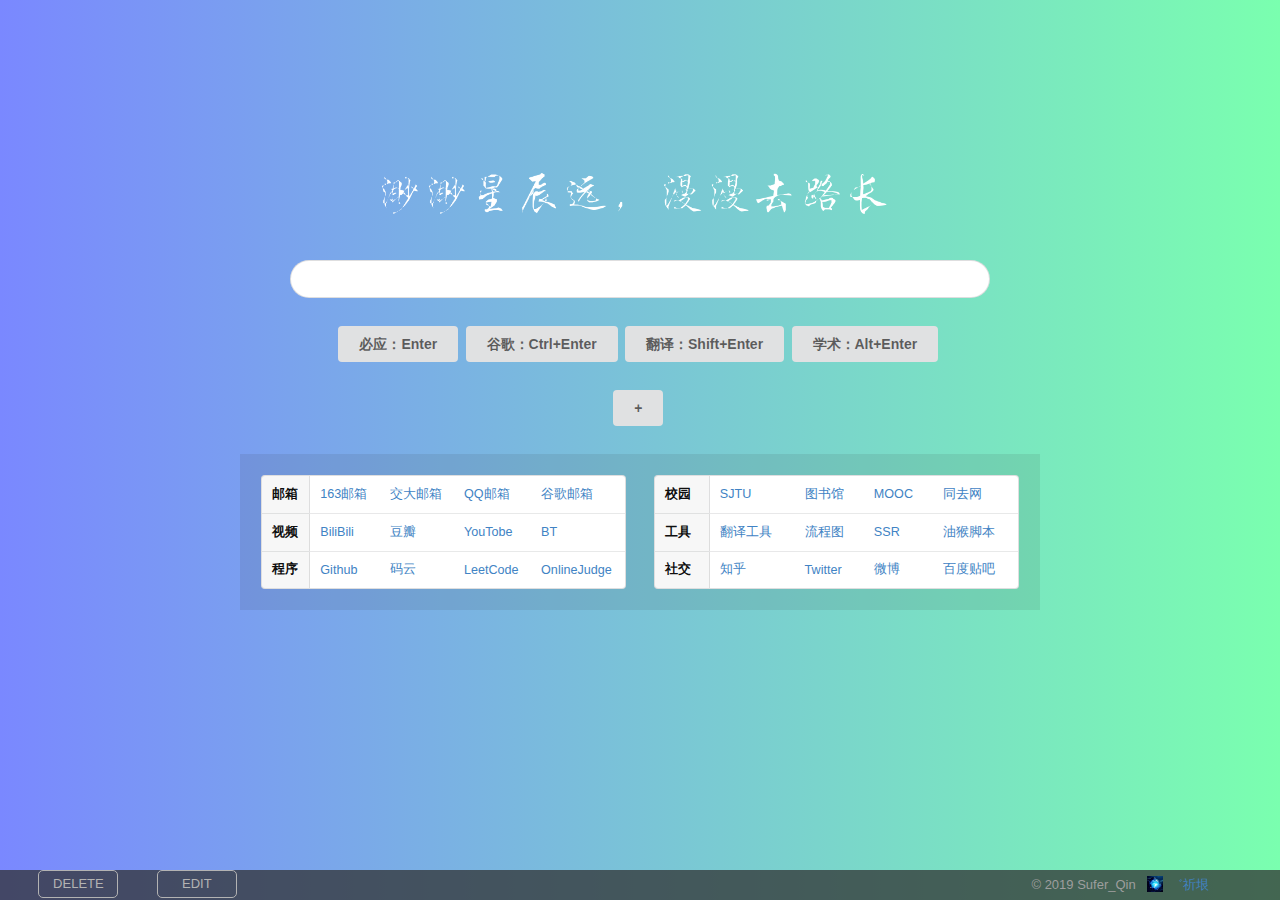
<file: index.html>
<head>
        <meta charset="UTF-8">
        <meta name="description" content="个人导航">
        <meta name="keywords" content="导航">
        <meta name="generator" content="Sufer 丨 2019.03.18">
        <link rel="stylesheet" href="css/semantic.min.css">
        <link rel="stylesheet" href="css/my_css.css">
        <link rel="shortcut icon" href="img/home.png">
        <title>Start</title>
        <script src="js/jquery.min.js"></script>
        <script src="js/buildFavorites.js"></script>
</head>
<body onload="refresh()">
    <div class="headPush"></div>
    <img class="centerlog" src="img/5.png">

    <div class="ui search">
        <div class="ui input">
            <!--<input id="search" name="wd" class="prompt" placeholder="" type="text" autofocus="autofocus">-->
            <input id="search" name="wd" class="prompt" placeholder="" type="text" autocomplete="off">
        </div>
    </div>
    <script src="js/search.js"></script>
    <div class="container">
        <button class="ui button" id="bing" onclick="clickAction('bing')">
            必应：Enter
        </button>
        <button class="ui button" id="google" onclick="clickAction('google')">
            谷歌：Ctrl+Enter
        </button>
        <button class="ui button" id="trans" onclick="clickAction('trans')">
            翻译：Shift+Enter
        </button>
        <button class="ui button" id="scholar" onclick="clickAction('scholar')">
            学术：Alt+Enter
        </button>
    </div>
    <div class="subcontainer" id="userFavorites">
    </div>
    <div class="ui two column grid stables">
        <div class="column ">
            <table class="ui definition small table ">
                <!-- <td align="center"><a href="http://www.jd.com/" target="_blank">京东</a></td> //target="_blank" 新建页面打开 -->
                <tbody>
                    <tr>
                        <td align="center">邮箱</td>
                        <td align="center"><a href="https://mail.163.com/#return">163邮箱</a></td>
                        <td align="center"><a href="https://mail.sjtu.edu.cn/zimbra/mail#1">交大邮箱</a></td>
                        <td align="center"><a href="https://mail.qq.com/">QQ邮箱</a></td>
                        <td align="center"><a href="https://mail.google.com/">谷歌邮箱</a></td>
                    </tr>
                <tbody>
                    <tr>
                        <td align="center">视频</td>
                        <td align="center"><a href="http://www.bilibili.com/">BiliBili</a></td>
                        <td align="center"><a href="https://movie.douban.com/chart">豆瓣</a></td>
                        <td align="center"><a href="https://www.youtube.com/">YouTobe</a></td>
                        <td align="center"><a href="https://www.bturl.cc">BT</a></td>
                    </tr>
                <tbody>
                    <tr>
                        <td align="center">程序</td>
                        <td align="center"><a href="https://github.com/ ">Github</a></td>
                        <td align="center"><a href="https://gitee.com/ ">码云</a></td>
                        <td align="center"><a href="https://leetcode.com/problemset/all/ ">LeetCode</a></td>
                        <td align="center"><a href="https://acm.sjtu.edu.cn/OnlineJudge/problems">OnlineJudge</a></td>
                    </tr>
                </tbody>
            </table>
        </div>
        <div class=" column">
            <table class="ui definition small table ">
                <tbody>
                    <tr>
                        <td align="center">校园</td>
                        <td align="center"><a href="https://i.sjtu.edu.cn/">SJTU</a></td>
                        <td align="center"><a href="http://studyroom.lib.sjtu.edu.cn/reserve_plus.asp">图书馆</a></td>
                        <td align="center"><a href="http://www.cnmooc.org/home/login.mooc">MOOC</a></td>
                        <td align="center"><a href="https://tongqu.me/">同去网</a></td>
                    </tr>
                <tbody>
                    <tr>
                        <td align="center">工具</td>
                        <td align="center"><a href="https://github.com/1105042987/copyTranslate">翻译工具</a></td>
                        <td align="center"><a href="https://www.processon.com/diagrams">流程图</a></td>
                        <td align="center"><a href="https://www.clashcloud.net/auth/register?code=jGyg">SSR</a></td>
                        <td align="center"><a href="https://greasyfork.org/zh-CN/scripts">油猴脚本</a></td>
                    </tr>
                <tbody>
                    <tr>
                        <td align="center">社交</td>
                        <td align="center"><a href="https://www.zhihu.com/search?type=content&q= ">知乎</a></td>
                        <td align="center"><a href="https://twitter.com/">Twitter</a></td>
                        <td align="center"><a href="http://weibo.com/">微博</a></td>
                        <td align="center"><a href="http://tieba.baidu.com/">百度贴吧</a></td>
                    </tr>
                </tbody>
            </table>
        </div>
    </div>
    <div class="PopUpBackGround" id="mask" style="display:none">
        <div class="PopUp">
            <div class='PopUpHeader'>
                <b>创建收藏夹</b>
            </div>
            <div style="width:90%; margin-left: 5%; margin-top: 3px; border:1px solid #DFDFDF;"></div>
            <div class='PopUpSearch'> 
                <input id="names" name="wd" class="PopUpInput" placeholder="名称" type="text" autocomplete="off">
            </div>
            <div class='PopUpSearch'>
                <input id="urls" name="wd" class="PopUpInput" placeholder="地址" type="text" autocomplete="off">
            </div>
            <div id="view" align="center" style="margin-right: 10px;"><table><tr>
                <td><form>
                    <div class="file"> Load
                        <input type='file' onchange='openFile(event)'>
                    </div>
                </form></td>
                <td><form>
                    <input class="file" type="button" value="Save" id="down" onclick="backUp()">
                </form> </td>
                <td><form>
                    <input class="file" type="button" value="添加" id="sure" onclick="putObj()">
                </form></td>
                <td><form>
                    <input class="file" type="button" value="取消" id="cancel" onclick="document.getElementById('mask').style.display='none'">
                </form></td>
            </tr></table></div>
        </div>
    </div>
    <div class="PopUpBackGround" id="deletemask" style="display:none; z-index:25;"></div>
    <div class="PopUpBackGround" id="editmask" style="display:none; z-index:25;"></div>
</body>
<!-- <script src="js/search.js"></script> -->
<footer>
    <input type="button" value="DELETE" id="DEL" class="footer button"  onclick="switchDelete()">
    <input type="button" value="EDIT" id="EDIT" class="footer button"  onclick="switchEdit()">
    <div class="footer content">
        <span itemprop="copyrightYear" style="color:#9e9e9e;">
            © 2019 Sufer_Qin&nbsp&nbsp
        </span>

        <a href="http://www.github.com/1105042987/" >
            <img src="img/Sufer.jpg" style="position:relative;top:3px;border:1px;" width="16px" />
            &nbsp゛祈垠&nbsp&nbsp
        </a>
    </div>
</footer>
</file>
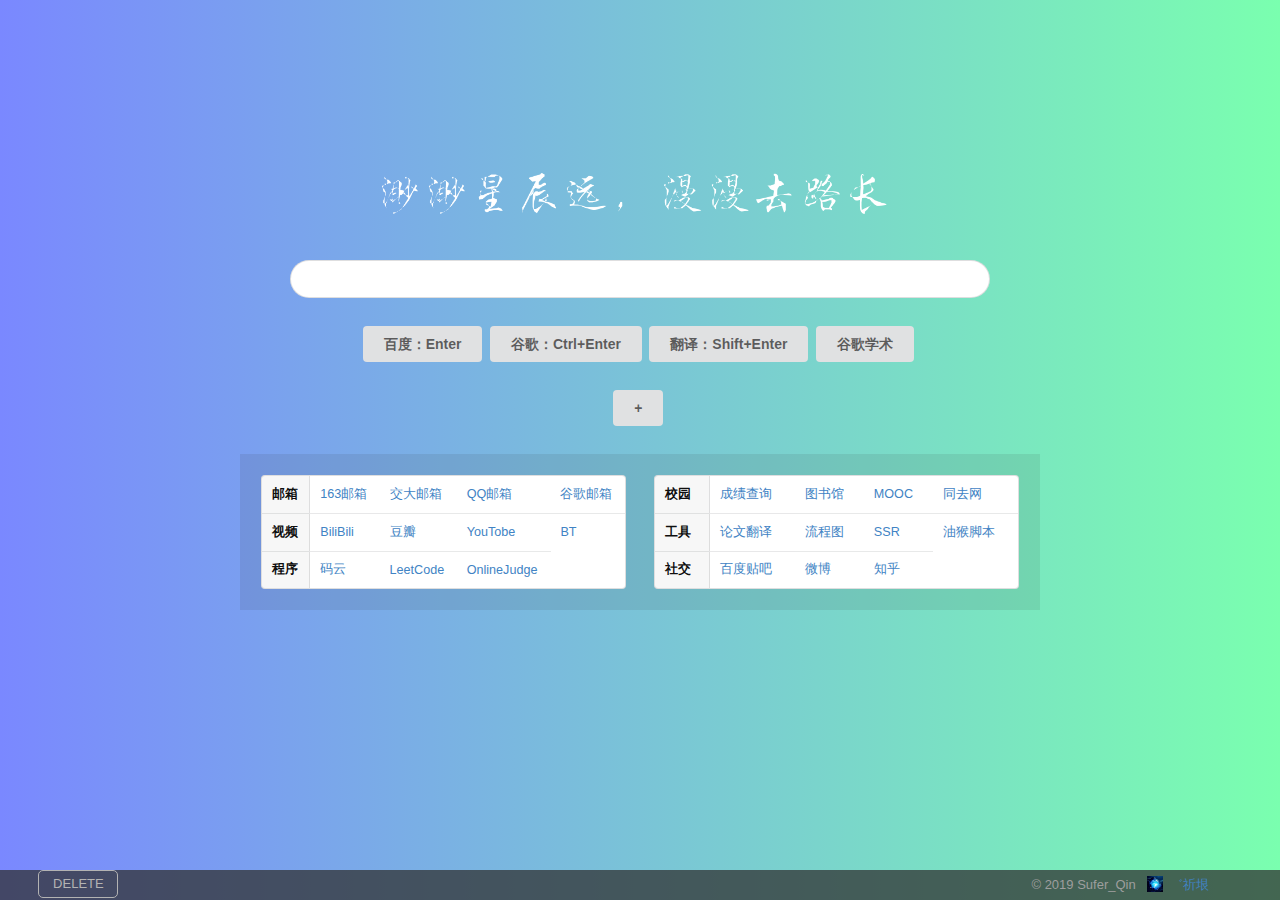
<file: Start.html>
<head>
        <meta charset="UTF-8">
        <meta name="description" content="个人导航">
        <meta name="keywords" content="导航">
        <meta name="generator" content="Sufer 丨 2019.03.18">
        <link rel="stylesheet" href="css/semantic.min.css">
        <link rel="stylesheet" href="css/my_css.css">
        <link rel="shortcut icon" href="img/home.png">
        <title>Start</title>
        <script src="js/jquery.min.js"></script>
        <script src="js/buildFavorites.js"></script>
</head>
<body onload="refresh()">
    <div class="headPush"></div>
    <img class="centerlog" src="img/5.png">

    <div class="ui search">
        <div class="ui input">
            <!--<input id="search" name="wd" class="prompt" placeholder="" type="text" autofocus="autofocus">-->
            <input id="search" name="wd" class="prompt" placeholder="" type="text">
        </div>
    </div>

    <div class="container">
        <button class="ui button" id="baidu">
            百度：Enter
        </button>
        <button class="ui button" id="google">
            谷歌：Ctrl+Enter
        </button>
        <button class="ui button" id="fanyi">
            翻译：Shift+Enter
        </button>
        <button class="ui button" onclick="javascript:window.open('https://scholar.google.com/','_self')">
            谷歌学术
        </button>
    </div>
    <div class="subcontainer" id="userFavorites">
    </div>
    <div class="ui two column grid stables">
        <div class="column ">
            <table class="ui definition small table ">
                <!--<td align="center"><a href="http://www.jd.com/" target="_blank">京东</a></td>target="_blank" 新建页面打开-->
                <tbody>
                    <tr>
                        <td align="center">邮箱</td>
                        <td align="center"><a href="https://mail.163.com/#return">163邮箱</a></td>
                        <td align="center"><a href="https://mail.sjtu.edu.cn/zimbra/mail#1">交大邮箱</a></td>
                        <td align="center"><a href="https://mail.qq.com/">QQ邮箱</a></td>
                        <td align="center"><a href="https://mail.google.com/">谷歌邮箱</a></td>
                    </tr>
                <tbody>
                    <tr>
                        <td align="center">视频</td>
                        <td align="center"><a href="http://www.bilibili.com/">BiliBili</a></td>
                        <td align="center"><a href="https://movie.douban.com/chart">豆瓣</a></td>
                        <td align="center"><a href="https://www.youtube.com/">YouTobe</a></td>
                        <td align="center"><a href="https://www.bturl.cc">BT</a></td>
                    </tr>
                <tbody>
                    <tr>
                        <td align="center">程序</td>
                        <td align="center"><a href="https://gitee.com/ ">码云</a></td>
                        <td align="center"><a href="https://leetcode.com/problemset/all/ ">LeetCode</a></td>
                        <td align="center"><a href="https://acm.sjtu.edu.cn/OnlineJudge/problems">OnlineJudge</a></td>
                </tbody>
            </table>
        </div>
        <div class=" column">
            <table class="ui definition small table ">
                <tbody>
                    <tr>
                        <td align="center">校园</td>
                        <td align="center"><a href="http://i.jwc.sjtu.edu.cn/eduplate/seduservice/index.aspx">成绩查询</a></td>
                        <td align="center"><a href="http://studyroom.lib.sjtu.edu.cn/reserve_plus.asp">图书馆</a></td>
                        <td align="center"><a href="http://www.cnmooc.org/home/login.mooc">MOOC</a></td>
                        <td align="center"><a href="https://tongqu.me/">同去网</a></td>
                    </tr>
                <tbody>
                    <tr>
                        <td align="center">工具</td>
                        <td align="center"><a href="http://tongtianta.site/">论文翻译</a></td>
                        <td align="center"><a href="https://www.processon.com/diagrams">流程图</a></td>
                        <td align="center"><a href="https://ssrcloud.com/user">SSR</a></td>
                        <td align="center"><a href="https://greasyfork.org/zh-CN/scripts">油猴脚本</a></td>
                    </tr>
                <tbody>
                    <tr>
                        <td align="center">社交</td>
                        <td align="center"><a href="http://tieba.baidu.com/">百度贴吧</a></td>
                        <td align="center"><a href="http://weibo.com/">微博</a></td>
                        <td align="center"><a href="https://www.zhihu.com/search?type=content&q= ">知乎</a></td>
                    </tr>
                </tbody>
            </table>
        </div>
    </div>
    <div class="PopUpBackGround" id="mask" style="display:none">
        <div class="PopUp">
            <div class='PopUpHeader'>
                <b>创建收藏夹</b>
            </div>
            <div class='PopUpSearch'> 
                <b>名称:</b>&nbsp&nbsp <input id="names" name="wd" class="PopUpInput" placeholder="" type="text">
            </div>
            <div class='PopUpSearch'>
                <b>地址:</b>&nbsp&nbsp <input id="urls" name="wd" class="PopUpInput" placeholder="" type="text">
            </div>
            <div>
                <div class="file" align=left> 载入保存文件
                    <input type='file' onchange='openFile(event)'>
                </div>
                <input type="button" value="复制到剪切板" id="down" onclick="Copy()">
                <input type="button" value="确定" id="sure" onclick="putObj()">
                <input type="button" value="取消" id="cancel" onclick="document.getElementById('mask').style.display='none'">
            </div>
        </div>
    </div>
    <div class="PopUpBackGround" id="deletemask" style="display:none;z-index: 25;"></div>
</body>
<script src="js/search.js"></script>
<footer>
    <input type="button" value="DELETE" id="DEL" class='footer button'  onclick="switchDelete()">
    <div class="footer content">
        <span itemprop="copyrightYear" style="color:#9e9e9e;">
            © 2019 Sufer_Qin&nbsp&nbsp
        </span>

        <a href="http://www.github.com/1105042987/" >
            <img src="img/Sufer.jpg" style="position:relative;top:3px;border:1px;" width="16px" />
            &nbsp゛祈垠&nbsp&nbsp
        </a>
    </div>
</footer>
</file>
<file: css/my_css.css>
body {
    height: 100%;
    background-image: linear-gradient(to right, #7A88FF, #7AFFAF);
    /* background-image: url('../img/background.png'); */
    margin: 0;
}
.headPush {
	height: 18%;
}
/* 标头文字 */
.centerlog {
    display: block;
    margin: auto;
    height: 4rem;
}
/* 搜索框系列 */
.ui.search{
    margin-top: 3em;
}
.ui.input{
    text-align: center;
    display: block;
    margin: auto;
}
.prompt{
    width: 50em;
}
/* 收藏夹系列 */
.container{
    text-align: center;
    display: block;
    margin: auto;
    padding: 1em;
}
.ui.button{
	margin-top: 1em;
}
.close{
    position: relative;
    top:0px;
    right:-2px;
	width:5px;
	height:5px;
	padding:5px;
	background:red;
	border-radius:50%;
	border:0;
	cursor:pointer;
	box-shadow:0 3px 3px rgba(0,0,0,0.1);
	/* transition:all .1s; */
}
.subcontainer{
    text-align: center;
    display: block;
    margin: auto;
    padding: 1em;
    padding-top: 0em;
    padding-bottom: 2em;
}

/* 快捷访问系列 */
.ui.two.column.grid.stables{
    margin: 0 auto;
    width: 800px;
}
.ui.stables{
	background-color: rgba(49, 49, 49, 0.1);
	padding: 0.5em;
}
/* Pop Up */
.PopUpBackGround{
    background-color: rgba(49, 49, 49, 0.5);
    position: fixed;
    left: 0%;
    /* margin: -300/2 0 0 -300/2; */
    top: 0%;
    width: 100%;
    height: 100%;
    z-index: 200;
}
.PopUp{
    background-color: #F1F1F1;
    position: fixed;
    width: 450px;
    left: 35%;
    height: 220px;
    top: 37%;
    border-radius: 30px;
    z-index: 200;
}
.PopUpHeader{
    background-color: rgba(0, 0, 0, 0);
    width: 100%;
    margin-top: 5px;
    height: 35px;
    font-size: 25px;
    line-height: 35px;
    text-align: center;
}
.PopUpSearch{
    text-align: center;
    width: 100%;
    margin-top: 20px;
}
.PopUpInput{
    outline-style: none ;
    border: 1px solid #ccc; 
    border-radius: 10px;
    padding: 7px 7px;
    width: 70%;
    font-size: 14px;
    font-family: "Microsoft soft";
    /* border:1px solid #aaa; */
    box-shadow: 0px 0px 3px #ccc, 0 10px 15px #eee inset;
    /* border-radius:2px; */
    padding-right:30px;
    -moz-transition: padding .25s; 
    -webkit-transition: padding .25s; 
    -o-transition: padding .25s;
    transition: padding .25s;
}


    
.file{
    position: relative;
    margin-top: 20px;
    margin-left: 10px;
    width: 70px;
    text-align: "center";
    display: inline-block;
    background: #D0EEFF;
    border: 1px solid #99D3F5;
    border-radius: 4px;
    padding: 2px 12px;
    overflow: hidden;
    color: #1E88C7;
    text-decoration: none;
    text-indent: 0;
    line-height: 20px;
}
.file input {
    position: absolute;
    font-size: 100px;
    right: 0;
    top: 0;
    opacity: 0;
}
.file:hover {
    background: #AADFFD;
    border-color: #78C3F3;
    color: #004974;
    text-decoration: none;
}

input:focus{
    border-color: #66afe9;
    outline: 0;
    -webkit-box-shadow: inset 0 1px 1px rgba(0,0,0,.075),0 0 8px rgba(102,175,233,.6);
    box-shadow: inset 0 1px 1px rgba(0,0,0,.075),0 0 8px rgba(102,175,233,.6)
}

/* 脚注 */
footer{
    height: 30px; /*设定footer高度*/
    position: absolute; /*设定footer绝对位置在底部*/
    bottom: 0;
    width: 100%; /*展开footer宽度*/
    background-color: rgba(49, 49, 49, 0.74);
    /* line-height: 10px; */
}
.footer.button{
    z-index:100;
    position:relative;
    height:28px;
    width: 80px;
    margin-top:0px;
    margin-left:3%;
    float:left;
    font-size: small;
    background: rgba(0, 0, 0, 0);
    border: 1px solid rgb(179, 179, 179);
    border-radius: 5px;
    color: rgb(179, 179, 179);
}
.footer.content{
    float:right;
    margin-top: 3px;
    margin-right: 5%;
    font-size: small;
}
</file>
